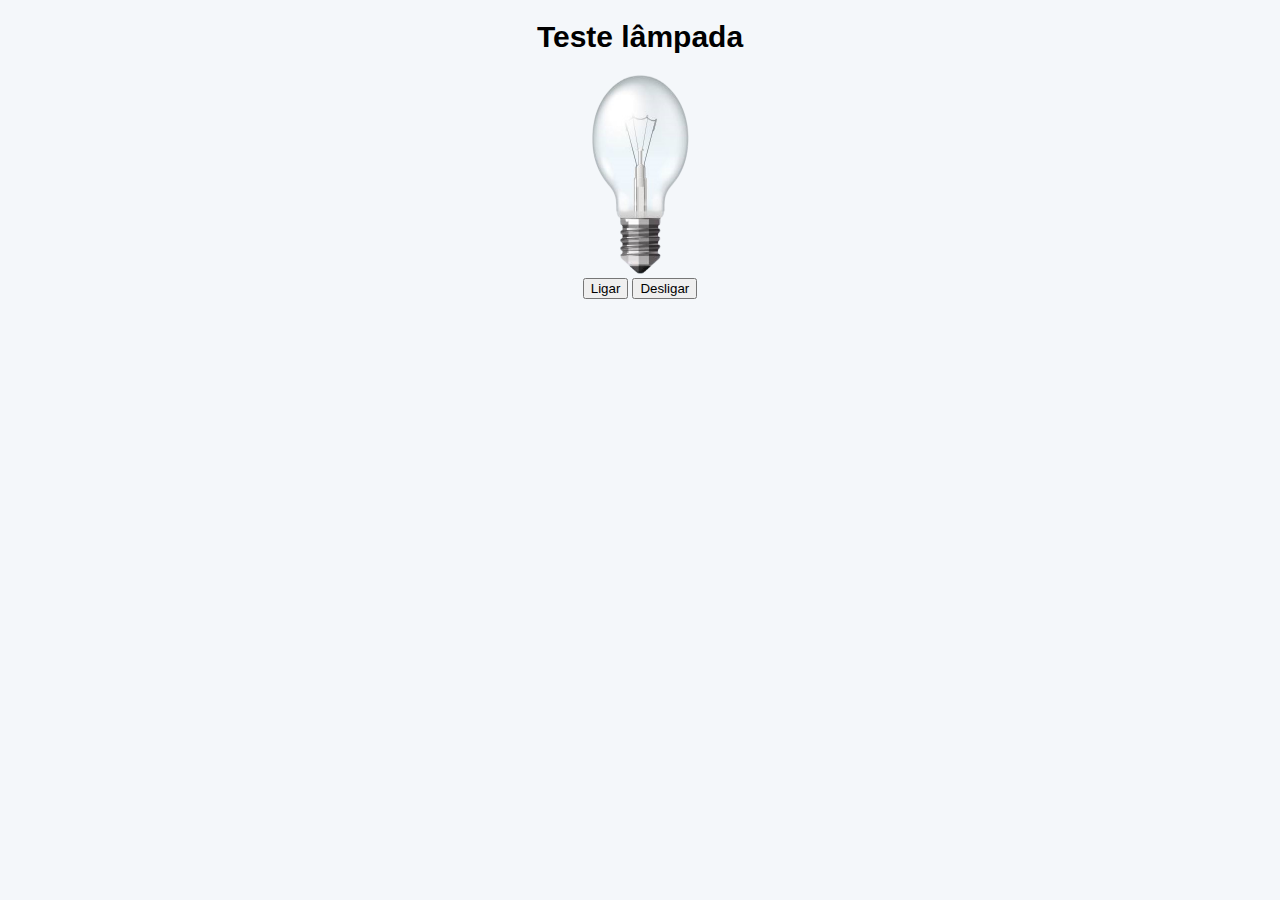
<file: Projeto Lâmpada/index.html>
<!DOCTYPE html>
<html lang="en">
<head>
    <meta charset="UTF-8">
    <meta http-equiv="X-UA-Compatible" content="IE=edge">
    <meta name="viewport" content="width=device-width, initial-scale=1.0">
    <link rel = 'stylesheet' href="stilo.css">
    <script src="lampada.js" defer></script>
    <title>Pagina 1</title>
</head>
<body>
    <h1>Teste lâmpada</h1>
    <header>
        <main>
    
            <div>
        
                <img src='./img/dsligada.png' alt="desligada" id="lampada">
    
            </div>
    
            <div>
        
                <button id="On">Ligar</button>
                <button id="Off">Desligar</button>
    
            </div>
        </main>
    </header>
</body>
</html>
</file>
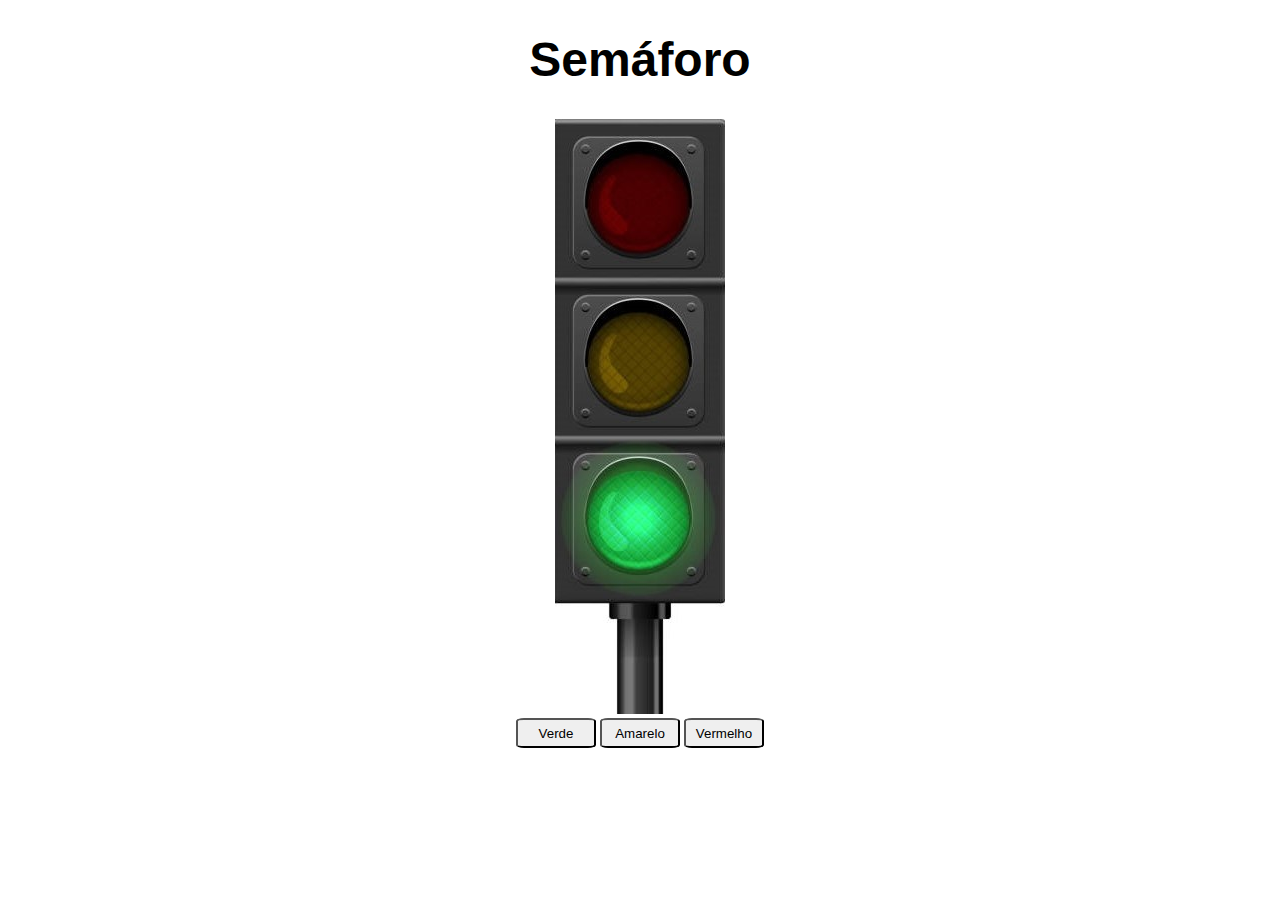
<file: Projeto Semáforo/index.html>
<!DOCTYPE html>
<html lang="pt-br">
<head>
    <meta charset="UTF-8">
    <meta http-equiv="X-UA-Compatible" content="IE=edge">
    <meta name="viewport" content="width=device-width, initial-scale=1.0">
    <link rel = 'stylesheet' href="stilo.css">
    <script src="semaforo.js" defer></script>
    <title>Semáforo</title>
</head>
<body>
    <h1>Semáforo</h1>
    <img src="./img/verde.jpg" alt="Verde" id="Semaforo">
    <br>
    <button id="Verde">Verde</button>
    <button id="Amarelo">Amarelo</button>
    <button id="Vermelho">Vermelho</button>
</body>
</html>
</file>
<file: Projeto Lâmpada/stilo.css>
img{
    width: 100px;
    height: 200px;
    align-items: center;
}
body{
    text-align: center;
    background-color: rgb(244, 247, 250);
}
h1{
    font-size: 30px;
    font-family: Impact, Haettenschweiler, 'Arial Narrow Bold', sans-serif;
}
</file>
<file: Projeto Semáforo/stilo.css>
body{
    text-align: center;
}
button{
    width: 80px;
    height: 30px;
    border-radius: 10%;
    font-family: Impact, Haettenschweiler, 'Arial Narrow Bold', sans-serif;
    
}
h1{
    font-family: Impact, Haettenschweiler, 'Arial Narrow Bold', sans-serif;
    font-size: 300%;
}
</file>
